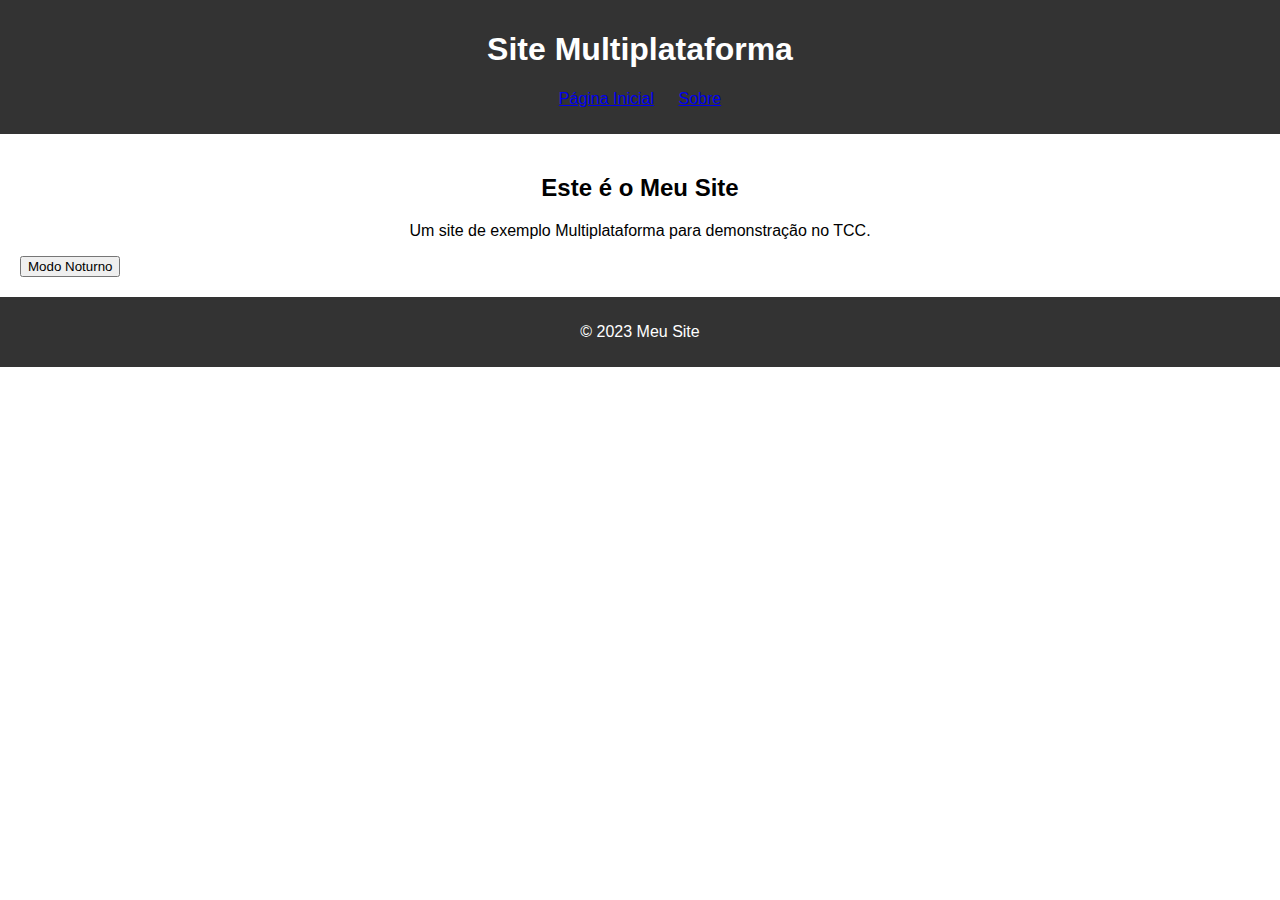
<file: index.html>
<!DOCTYPE html>
<html lang="en">
<head>
    <meta charset="UTF-8">
    <meta name="viewport" content="width=device-width, initial-scale=1.0">
    <title>Meu Site Multiplataforma</title>
    <link rel="stylesheet" href="styles.css">
</head>
<body>
    <header>
        <h1>Site Multiplataforma</h1>
        <h2 id="welcome-message">Bem-vindo a versão em Dispositivo Móvel</h2>
        <nav>
            <ul>
                <li><a href="index.html">Página Inicial</a></li>
                <li><a href="sobre.html">Sobre</a></li>
            </ul>
        </nav>
    </header>
    <main>
        <section>
            <h2>Este é o Meu Site</h2>
            <p>Um site de exemplo Multiplataforma para demonstração no TCC.</p>
        </section>
        <button id="toggleMode">Modo Noturno</button>
    </main>
    <footer>
        <p>&copy; 2023 Meu Site</p>
    </footer>
    <script src="script.js"></script>
</body>
</html>
</file>
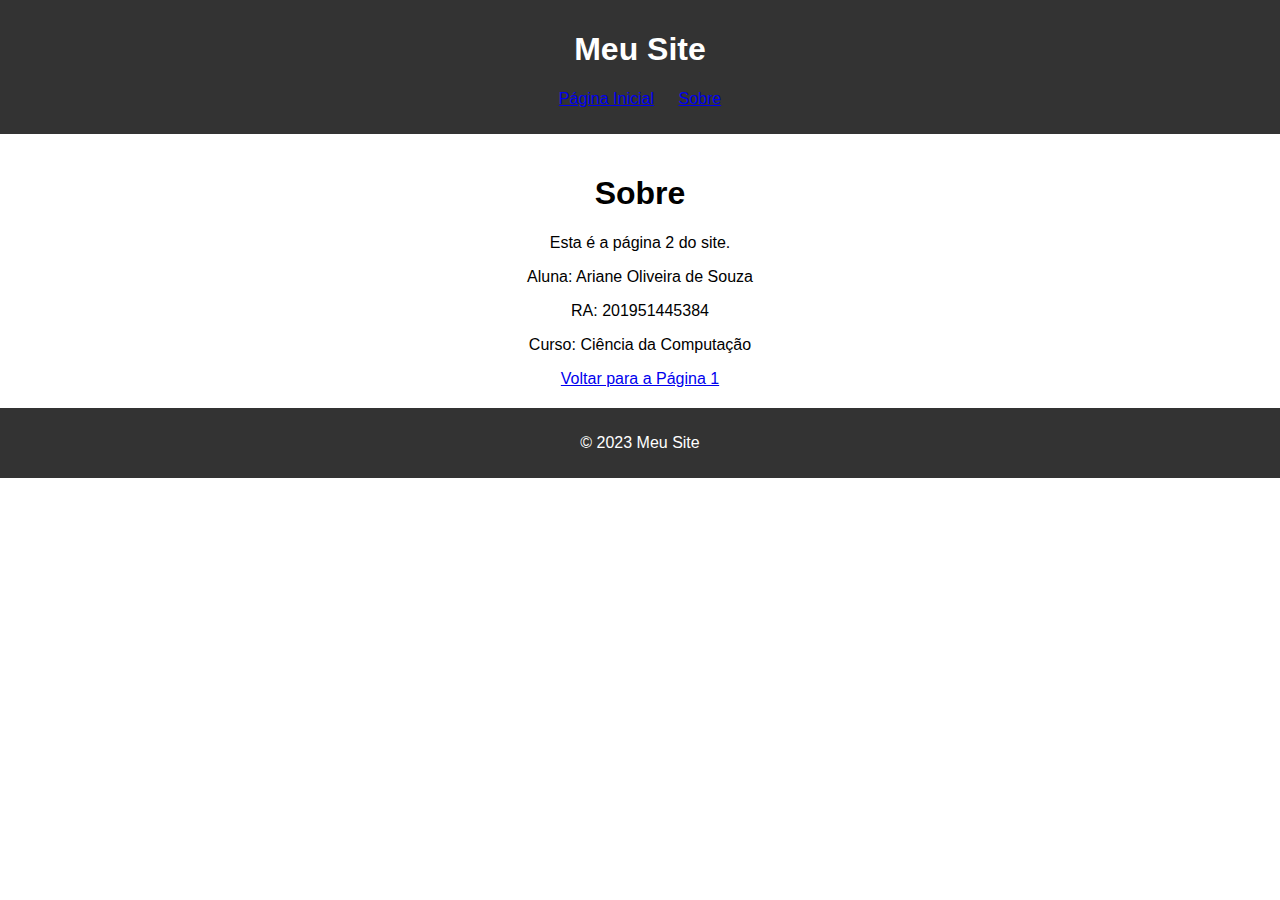
<file: sobre.html>
<!DOCTYPE html>
<html lang="en">
<head>
    <meta charset="UTF-8">
    <meta name="viewport" content="width=device-width, initial-scale=1.0">
    <title>Meu Site Multiplataforma</title>
    <link rel="stylesheet" href="styles.css">
</head>
<html>
<head>
    <title>Contato</title>
</head>
<header>
    <h1>Meu Site</h1>
    <nav>
        <ul>
            <li><a href="index.html">Página Inicial</a></li>
            <li><a href="sobre.html">Sobre</a></li>
        </ul>
    </nav>
</header>
    <main>
        <section>
            <body>
                <h1>Sobre</h1>
                <p>Esta é a página 2 do site.
                    <p>Aluna: Ariane Oliveira de Souza</p>
                    <p>RA: 201951445384</p>
                    Curso: Ciência da Computação
                </p>
            
                <!-- Link de volta para a página 1 -->
                <a href="index.html">Voltar para a Página 1</a>
            </body>
        </section>
    </main>
    <footer>
        <p>&copy; 2023 Meu Site</p>
    </footer>

</html>
</file>
<file: styles.css>
body {
    font-family: Arial, sans-serif;
    margin: 0;
    padding: 0;
}

header {
    background-color: #333;
    color: #fff;
    text-align: center;
    padding: 10px;
}

h1 {
    font-size: 2em;
}

nav ul {
    list-style: none;
    color: brown;
    padding: 0;
}

nav ul li {
    display: inline;
    margin: 0 10px;
}

main {
    padding: 20px;
}

section {
    text-align: center;
}

footer {
    background-color: #333;
    color: #fff;
    text-align: center;
    padding: 10px;
}
</file>
